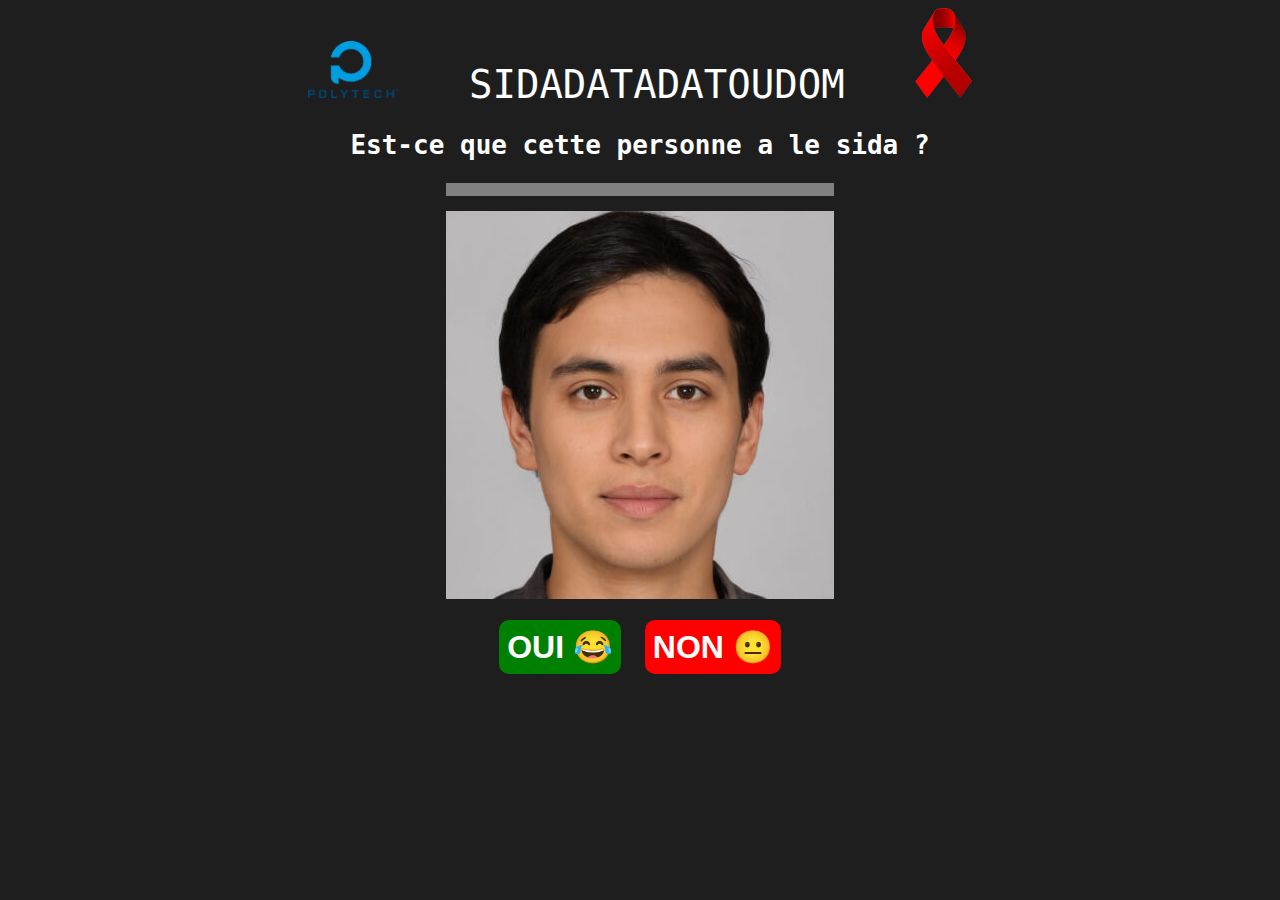
<file: index.html>
<!DOCTYPE html>
<html>
  <head>
    <meta charset="utf-8">

    <title>Intitulé de ma page</title>
    <link href="https://fonts.googleapis.com/css?family=Open+Sans+Condensed:300|Sonsie+One" rel="stylesheet" type="text/css">
    <link rel="stylesheet" href="styles/index.css">
    <script src="scripts/script.js"></script>
    <script src="https://ajax.googleapis.com/ajax/libs/jquery/3.6.1/jquery.min.js"></script>


    <!-- Les trois lignes ci‑dessous sont un correctif pour que la sémantique
          HTML5 fonctionne correctement avec les anciennes versions de
          Internet Explorer-->
    <!--[if lt IE 9]>
      <script src="https://cdnjs.cloudflare.com/ajax/libs/html5shiv/3.7.3/html5shiv.js"></script>
    <![endif]-->
  </head>

  <body>
    <!-- Voici notre en‑tête principale utilisée dans toutes les pages
          de notre site web -->
    <header>
      <img class="head-picture" src="source/Polytech.png" alt="">
      <input type="text" value="SIDADATADATOUDOM" class="eg" id="eg"/>
      <img class="head-picture" src="source/sida.png" alt="">
    </header>

    <div class="main-container">

      <div class="container">

        <h2 class="title">Est-ce que cette personne a le sida ?</h2>


        <div class="main-container">
          <div class="container">
            <div class=progress-bar-container>
                <progress id="progress-bar" class="progress-bar" value="0" max="5"></progress>
            </div>
            <img id="picture" class="fit-picture" src="source/image_1.jpg" alt="" onclick="eg()">
          </div>
        </div>

        <div class="button-container">
            <input id="yesButton" class="button yes-button" type="button" value="OUI 😂">
            <input id="noButton" class="button no-button" type="button" value="NON 😐">
        </div>

      </div>

    </div>
</body>
</html>
</file>
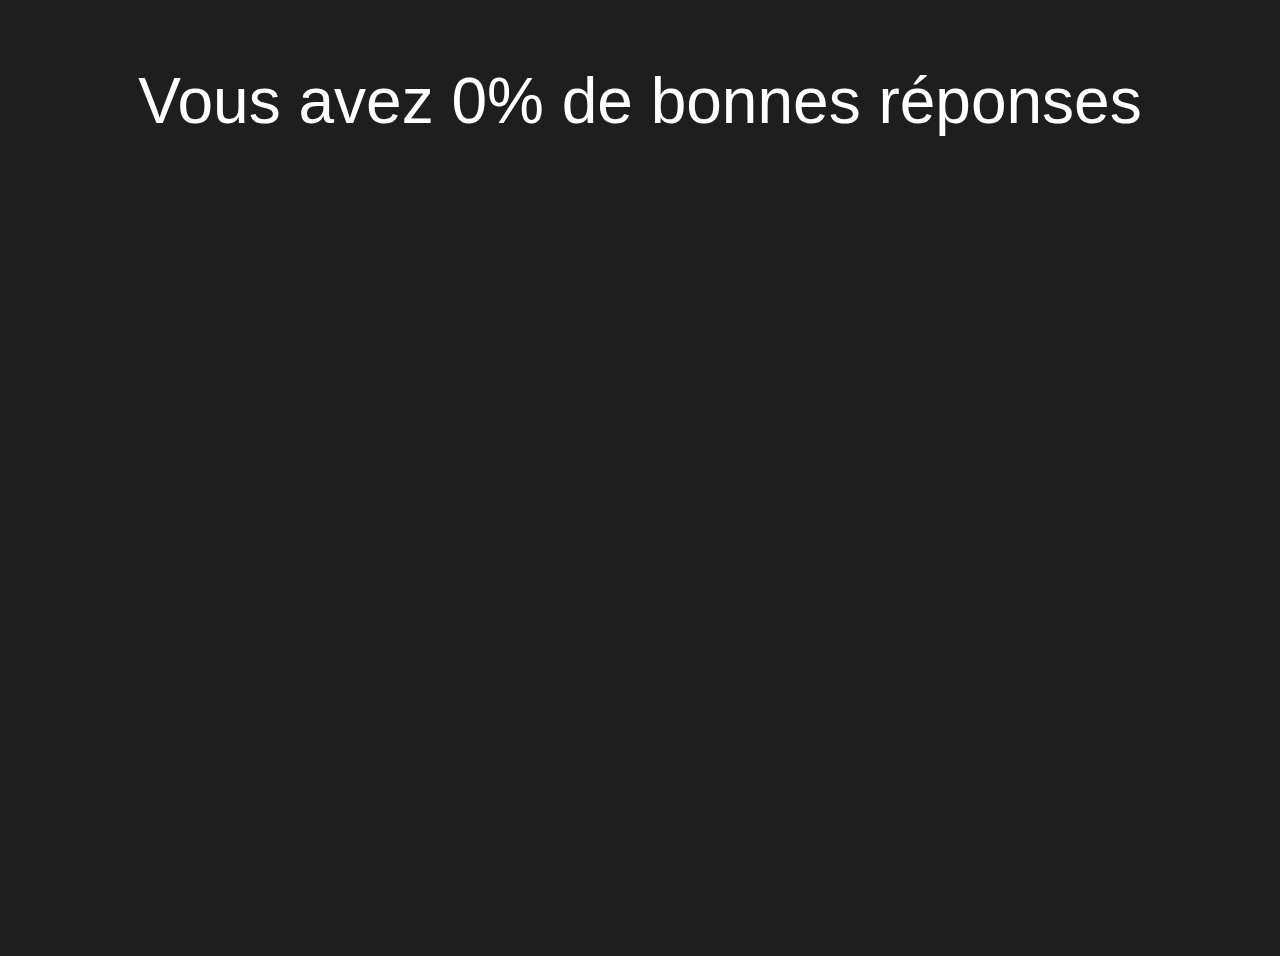
<file: end.html>
<!DOCTYPE html>
<html onclick="sound()">
    <head>
        <meta charset="utf-8">
    
        <title>Intitulé de ma page</title>
        <link rel="stylesheet" href="styles/end.css">
    
        <!-- Les trois lignes ci‑dessous sont un correctif pour que la sémantique
              HTML5 fonctionne correctement avec les anciennes versions de
              Internet Explorer-->
        <!--[if lt IE 9]>
          <script src="https://cdnjs.cloudflare.com/ajax/libs/html5shiv/3.7.3/html5shiv.js"></script>
        <![endif]-->
      </head>
    <body>
      <div class="main-container">
          <div id="messages-container">
          </div>
      </div>
    </body>
</html>
<script src="scripts/end.js" ></script>
</file>
<file: styles/index.css>
body {
    background: #1e1e1e;
    color: white;
    font-family: monospace;
}

header {
    text-align: center;
}

.eg {
    font-family: monospace;
    font-size: xx-large;
    text-align: center;
    
    background-color: #1e1e1e;
    border: 0ch;
    font-size: -webkit-xxx-large;
    outline: none;
    
    color: white
}

.head-picture {
    max-width: 10vh;
    max-height: 10vh;
}

.button {
    font-size: xx-large;
    color: white;
    cursor: pointer; /* Comme Tobias */
    border-radius: 10px;
    font-weight: bold;
    border: white;

    margin: 8px;
    padding: 8px;
}

.yes-button {
    background-color: green;
}

.yes-button:hover {
    background-color: rgb(0, 105, 0);
}

.no-button {
    background-color: red;
}

.no-button:hover {
    background-color: rgb(216, 0, 0);
}

.fit-picture{
    max-height: 50vh;
}

.main-container {
    display: flex;
    justify-content: center;
}

.container{
    text-align: center;
}

.progress-bar-container{
    margin-bottom: 15px;
}

.progress-bar{
    width: -webkit-fill-available;
}

progress {
    border: none;
}

progress::-moz-progress-bar {
background: lightcolor;
}

progress::-webkit-progress-value {
    background: red;
}


.button-container{
    margin-top: 10px;
}

.title{
    font-size: xx-large;
}

.tourne {
    -webkit-animation: spin 1.5s linear infinite;
    -moz-animation: spin 1.5s linear infinite;
    animation: spin 1.5s linear infinite;
}

.tourneA {
    -webkit-animation: spin 0.5s linear infinite;
    -moz-animation: spin 0.5s linear infinite;
    animation: spin 0.5s linear infinite;
}

@-moz-keyframes spin {
    100% { -moz-transform: rotate(-360deg); }
  }
  @-webkit-keyframes spin {
    100% { -webkit-transform: rotate(-360deg); }
  }
  @keyframes spin {
    100% { -webkit-transform: rotate(-360deg); transform: rotate(-360deg); }
  }

.sizeEg{
    max-height: 30vh;
    border-radius: 50%;
    margin: 3vh;
}

.bodyeg {
    text-align: center;
}
</file>
<file: styles/end.css>
html {
    margin: 0;
    height: 100%;
}

body {
    display: flex;
    flex-wrap: wrap;
    justify-content: center;
    align-items: center;
    margin: 0;
    height: 100%;
    background-color: #1e1e1e;
}

#messages-container {
    display: flex;
    flex-direction: column;
    justify-content: center;
    align-items: center;
    width: 100%;
}

.anime{
    animation-name: smooth;
    animation-duration: 1.5s;
}

@keyframes smooth {
    from {opacity: 0;}
    to {opacity: 1;}
  }

span {
    font-family: Impact, Haettenschweiler, 'Arial Narrow Bold', sans-serif;
    font-size: 4em;
    margin: 1em;
    color: white;
}

.red{
    color: rgb(216, 0, 0);
}
</file>
